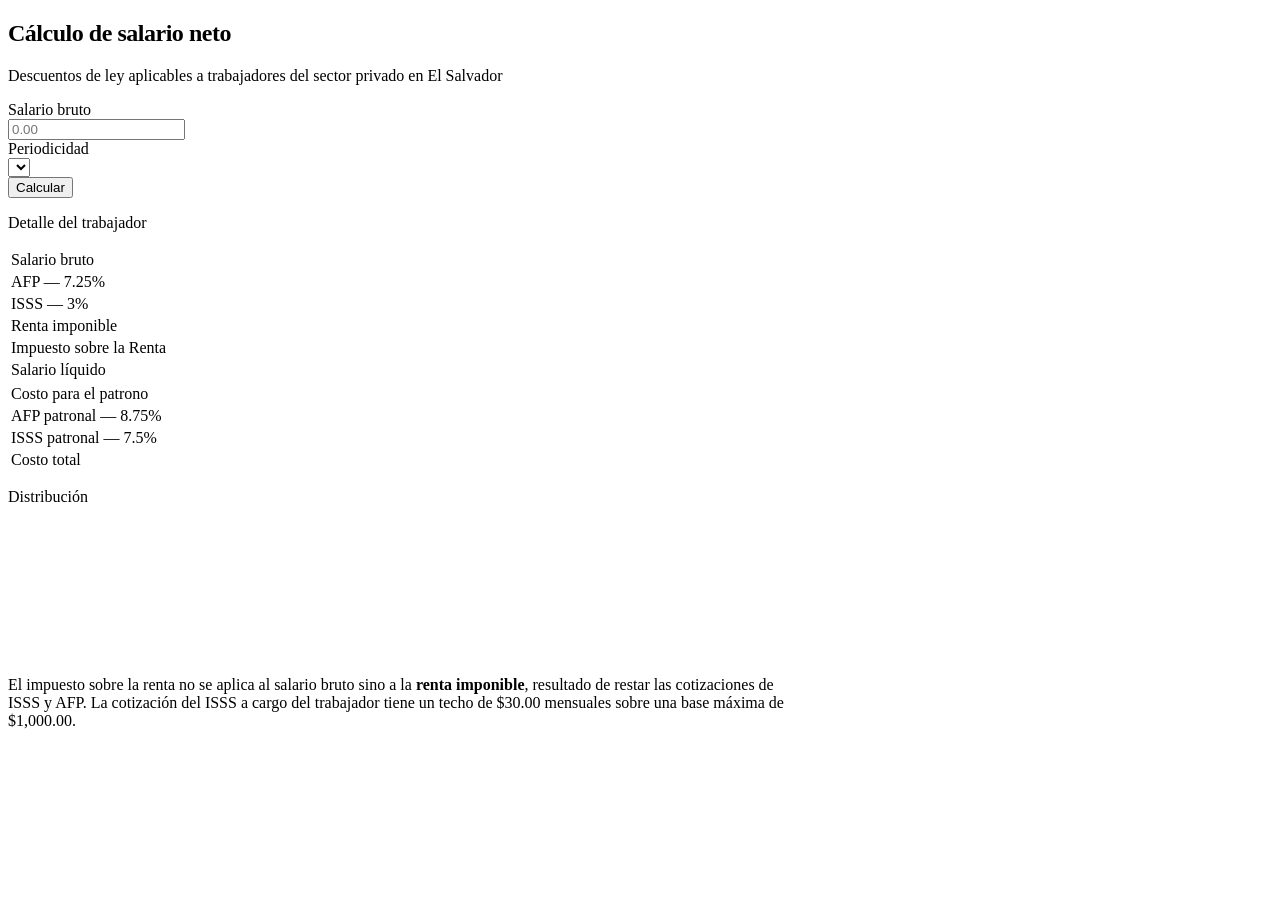
<file: src/main/resources/templates/index.html>
<!DOCTYPE html>
<html lang="es" data-theme="light" xmlns:th="http://www.thymeleaf.org">
<head th:replace="~{fragmentos/layout :: cabecera('Salario neto')}"></head>
<body>

<nav th:replace="~{fragmentos/layout :: menu('salario')}"></nav>

<section class="section pt-6">
<div class="container" style="max-width: 800px;">

    <div class="mb-5">
        <h1 class="title is-4 mb-1" style="letter-spacing:-.02em;">Cálculo de salario neto</h1>
        <p class="subtitle is-6 has-text-grey">
            Descuentos de ley aplicables a trabajadores del sector privado en El Salvador
        </p>
    </div>

    <div class="card mb-5">
        <div class="card-content">
            <form method="post" action="/calcular">
                <div class="columns">
                    <div class="column is-7">
                        <div class="field">
                            <label class="label" for="salario">Salario bruto</label>
                            <div class="control">
                                <input class="input is-medium" type="number" id="salario" name="salario"
                                       step="0.01" min="0" required
                                       th:value="${salarioIngresado}" placeholder="0.00">
                            </div>
                        </div>
                    </div>
                    <div class="column is-5">
                        <div class="field">
                            <label class="label" for="periodicidad">Periodicidad</label>
                            <div class="control">
                                <div class="select is-medium is-fullwidth">
                                    <select id="periodicidad" name="periodicidad">
                                        <option th:each="p : ${periodicidades}"
                                                th:value="${p}" th:text="${p}"
                                                th:selected="${p == periodicidadElegida}"></option>
                                    </select>
                                </div>
                            </div>
                        </div>
                    </div>
                </div>
                <button type="submit" class="button is-primary is-medium mt-2">Calcular</button>
            </form>
        </div>
    </div>

    <div th:if="${resultado}" class="columns is-variable is-5">
        <div class="column is-7">
            <div class="card">
                <header class="card-header"><p class="card-header-title">Detalle del trabajador</p></header>
                <div class="card-content">
                    <table class="table is-fullwidth tabla-resultado">
                        <tr><td>Salario bruto</td>
                            <td th:text="'$' + ${#numbers.formatDecimal(resultado.salarioBruto,1,'COMMA',2,'POINT')}"></td></tr>
                        <tr class="fila-descuento"><td>AFP &mdash; 7.25%</td>
                            <td th:text="'&minus; ' + ${#numbers.formatDecimal(resultado.descuentoAfp,1,'COMMA',2,'POINT')}"></td></tr>
                        <tr class="fila-descuento"><td>ISSS &mdash; 3%</td>
                            <td th:text="'&minus; ' + ${#numbers.formatDecimal(resultado.descuentoIsss,1,'COMMA',2,'POINT')}"></td></tr>
                        <tr class="fila-sub"><td>Renta imponible</td>
                            <td th:text="'$' + ${#numbers.formatDecimal(resultado.salarioAfectoARenta,1,'COMMA',2,'POINT')}"></td></tr>
                        <tr class="fila-descuento"><td>Impuesto sobre la Renta</td>
                            <td th:text="'&minus; ' + ${#numbers.formatDecimal(resultado.descuentoDeRenta,1,'COMMA',2,'POINT')}"></td></tr>
                        <tr class="fila-total">
                            <td>Salario líquido</td>
                            <td><span class="cifra" style="color:var(--acento);"
                                th:text="'$' + ${#numbers.formatDecimal(resultado.salarioLiquido,1,'COMMA',2,'POINT')}"></span></td></tr>
                    </table>

                    <table class="table is-fullwidth tabla-resultado mt-4">
                        <tr class="encabezado-seccion"><td colspan="2">Costo para el patrono</td></tr>
                        <tr><td>AFP patronal &mdash; 8.75%</td>
                            <td th:text="'$' + ${#numbers.formatDecimal(resultado.aporteAfpDelPatrono,1,'COMMA',2,'POINT')}"></td></tr>
                        <tr><td>ISSS patronal &mdash; 7.5%</td>
                            <td th:text="'$' + ${#numbers.formatDecimal(resultado.aporteIsssDelPatrono,1,'COMMA',2,'POINT')}"></td></tr>
                        <tr class="fila-total"><td>Costo total</td>
                            <td th:text="'$' + ${#numbers.formatDecimal(resultado.costoTotalParaElPatrono,1,'COMMA',2,'POINT')}"></td></tr>
                    </table>
                </div>
            </div>
        </div>

        <div class="column is-5">
            <div class="card" style="height:100%;">
                <header class="card-header"><p class="card-header-title">Distribución</p></header>
                <div class="card-content is-flex is-align-items-center" style="height:calc(100% - 56px);">
                    <canvas id="grafico"></canvas>
                </div>
            </div>
        </div>
    </div>

    <div class="nota-legal mt-5">
        El impuesto sobre la renta no se aplica al salario bruto sino a la <strong>renta imponible</strong>,
        resultado de restar las cotizaciones de ISSS y AFP. La cotización del ISSS a cargo del trabajador
        tiene un techo de $30.00 mensuales sobre una base máxima de $1,000.00.
    </div>

</div>
</section>

<footer th:replace="~{fragmentos/layout :: pie}"></footer>
<div th:replace="~{fragmentos/layout :: scripts}"></div>

<script th:if="${resultado}" th:inline="javascript">
    new Chart(document.getElementById('grafico'), {
        type: 'doughnut',
        data: {
            labels: ['Líquido', 'AFP', 'ISSS', 'Renta'],
            datasets: [{
                data: [
                    [[${resultado.salarioLiquido}]],
                    [[${resultado.descuentoAfp}]],
                    [[${resultado.descuentoIsss}]],
                    [[${resultado.descuentoDeRenta}]]
                ],
                backgroundColor: ['#3d7359', '#8fa89b', '#c4cdc7', '#a4553f'],
                borderWidth: 0
            }]
        },
        options: {
            plugins: {
                legend: { position: 'bottom',
                          labels: { padding: 16, boxWidth: 10, boxHeight: 10,
                                    font: { size: 11, family: 'Inter' } } }
            },
            cutout: '68%'
        }
    });
</script>

</body>
</html>
</file>
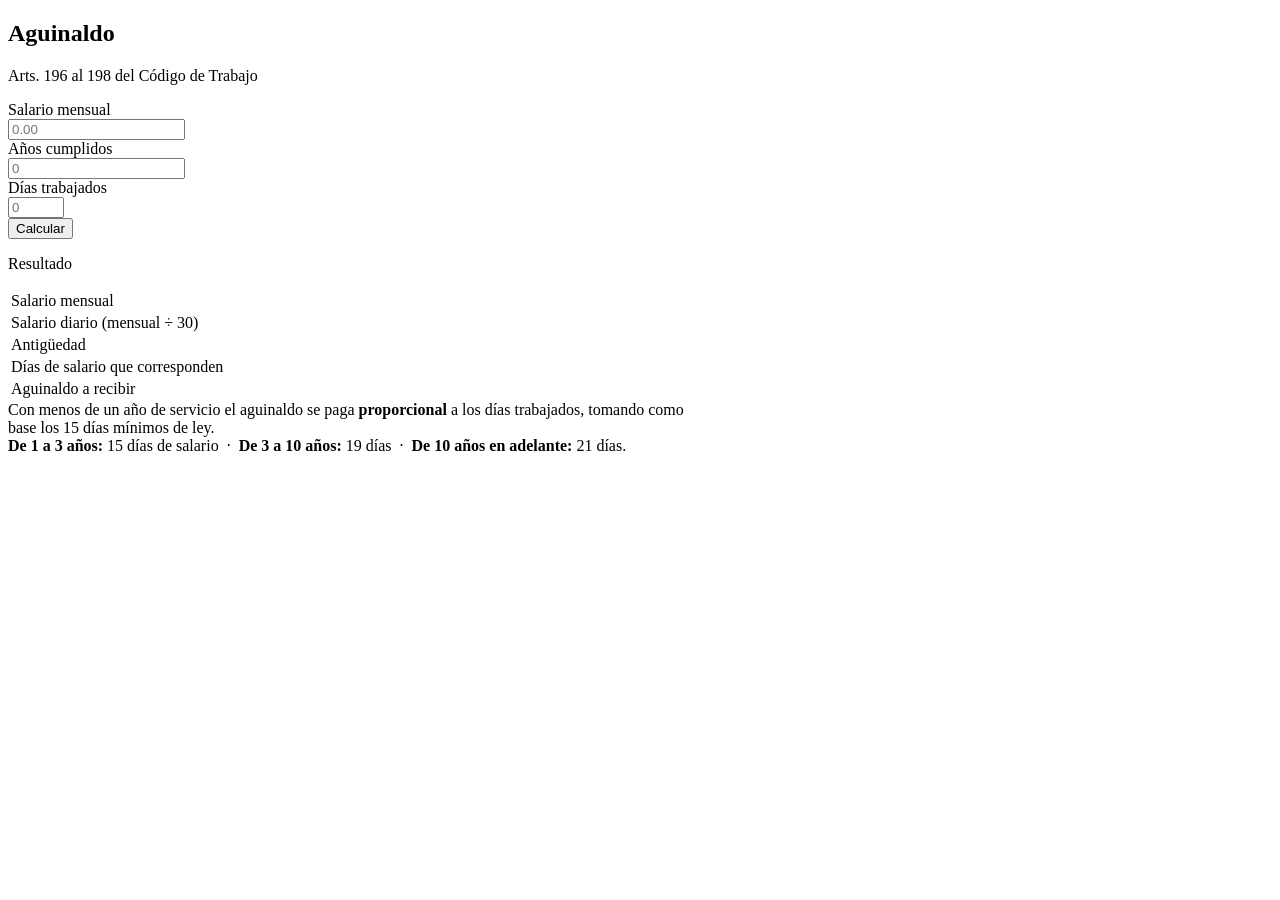
<file: src/main/resources/templates/aguinaldo.html>
<!DOCTYPE html>
<html lang="es" data-theme="light" xmlns:th="http://www.thymeleaf.org">
<head th:replace="~{fragmentos/layout :: cabecera('Aguinaldo')}"></head>
<body>
<nav th:replace="~{fragmentos/layout :: menu('aguinaldo')}"></nav>

<section class="section pt-6">
<div class="container" style="max-width: 700px;">

    <div class="mb-5">
        <h1 class="title is-4 mb-1">Aguinaldo</h1>
        <p class="subtitle is-6 has-text-grey">Arts. 196 al 198 del Código de Trabajo</p>
    </div>

    <div class="card mb-5">
        <div class="card-content">
            <form method="post" action="/aguinaldo">
                <div class="field">
                    <label class="label" for="salario">Salario mensual</label>
                    <div class="control">
                        <input class="input is-medium" type="number" id="salario" name="salario"
                               step="0.01" min="0" required th:value="${salarioIngresado}" placeholder="0.00">
                    </div>
                </div>
                <div class="columns">
                    <div class="column">
                        <div class="field">
                            <label class="label" for="anios">Años cumplidos</label>
                            <div class="control">
                                <input class="input is-medium" type="number" id="anios" name="anios"
                                       min="0" required th:value="${aniosIngresados}" placeholder="0">
                            </div>
                        </div>
                    </div>
                    <div class="column">
                        <div class="field">
                            <label class="label" for="diasTrabajados">Días trabajados</label>
                            <div class="control">
                                <input class="input is-medium" type="number" id="diasTrabajados"
                                       name="diasTrabajados" min="0" max="365"
                                       th:value="${diasIngresados}" placeholder="0">
                            </div>
                        </div>
                    </div>
                </div>
                <button type="submit" class="button is-primary is-medium">Calcular</button>
            </form>
        </div>
    </div>

    <div th:if="${resultado}" class="card mb-5">
        <header class="card-header"><p class="card-header-title">Resultado</p></header>
        <div class="card-content">
            <table class="table is-fullwidth tabla-resultado">
                <tr><td>Salario mensual</td>
                    <td th:text="'$' + ${#numbers.formatDecimal(resultado.salarioMensual,1,'COMMA',2,'POINT')}"></td></tr>
                <tr class="fila-sub"><td>Salario diario (mensual ÷ 30)</td>
                    <td th:text="'$' + ${#numbers.formatDecimal(resultado.salarioDiario,1,'COMMA',2,'POINT')}"></td></tr>
                <tr><td>Antigüedad</td>
                    <td th:text="${resultado.aniosAntiguedad} + ' año(s)'"></td></tr>
                <tr><td>Días de salario que corresponden</td>
                    <td th:text="${resultado.diasCorrespondientes}"></td></tr>
                <tr class="fila-total"><td>Aguinaldo a recibir</td>
                    <td><span class="cifra"
                        th:text="'$' + ${#numbers.formatDecimal(resultado.monto,1,'COMMA',2,'POINT')}"></span></td></tr>
            </table>
        </div>
    </div>

    <div class="nota-legal mb-4" th:if="${resultado != null and resultado.esProporcional}">
        Con menos de un año de servicio el aguinaldo se paga <strong>proporcional</strong>
        a los días trabajados, tomando como base los 15 días mínimos de ley.
    </div>

    <div class="nota-legal">
        <strong>De 1 a 3 años:</strong> 15 días de salario &nbsp;·&nbsp;
        <strong>De 3 a 10 años:</strong> 19 días &nbsp;·&nbsp;
        <strong>De 10 años en adelante:</strong> 21 días.
    </div>

</div>
</section>

<footer th:replace="~{fragmentos/layout :: pie}"></footer>
<div th:replace="~{fragmentos/layout :: scripts}"></div>
</body>
</html>
</file>
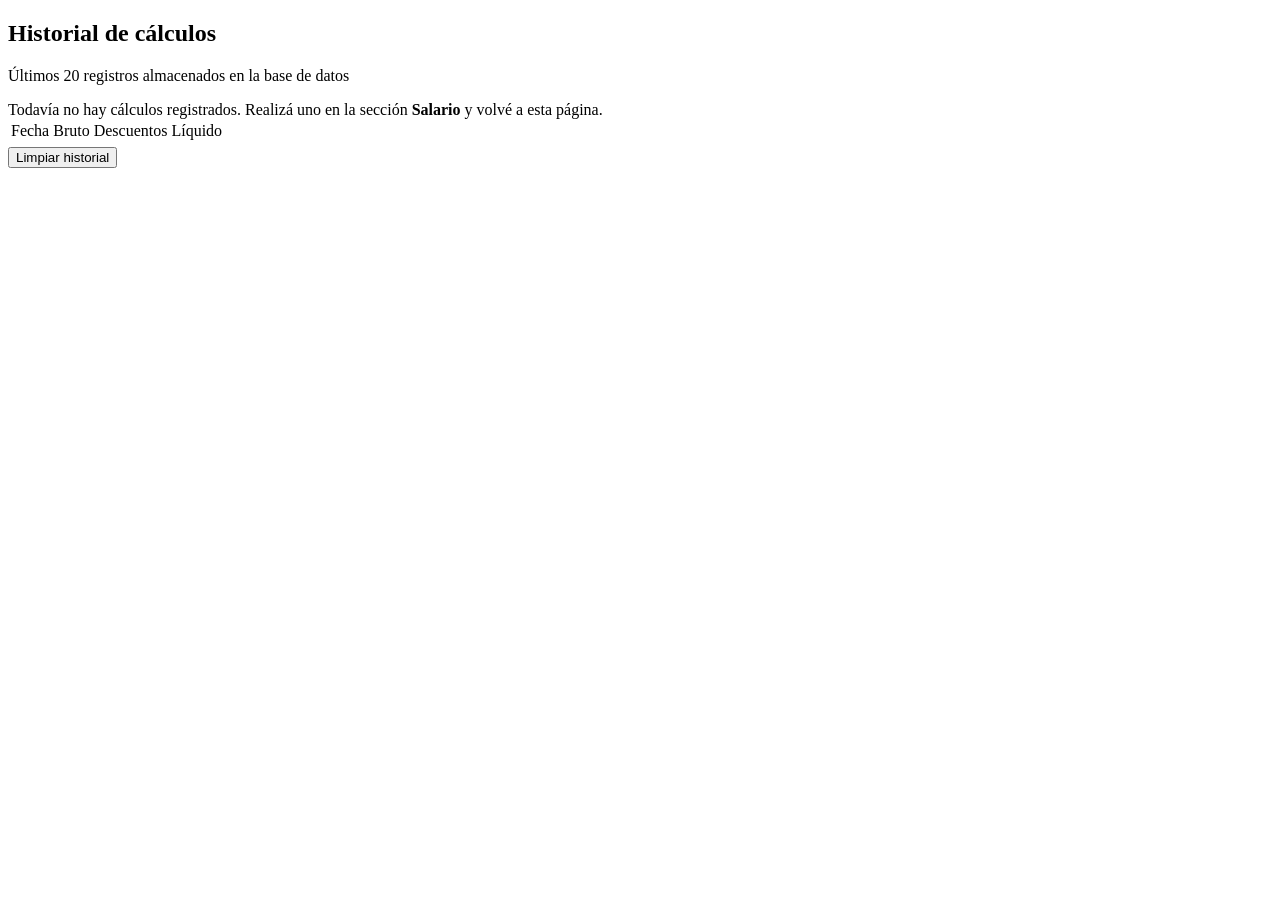
<file: src/main/resources/templates/historial.html>
<!DOCTYPE html>
<html lang="es" data-theme="light" xmlns:th="http://www.thymeleaf.org">
<head th:replace="~{fragmentos/layout :: cabecera('Historial')}"></head>
<body>
<nav th:replace="~{fragmentos/layout :: menu('historial')}"></nav>

<section class="section pt-6">
<div class="container" style="max-width: 760px;">

    <div class="mb-5">
        <h1 class="title is-4 mb-1">Historial de cálculos</h1>
        <p class="subtitle is-6 has-text-grey">Últimos 20 registros almacenados en la base de datos</p>
    </div>

    <div class="nota-legal" th:if="${#lists.isEmpty(registros)}">
        Todavía no hay cálculos registrados. Realizá uno en la sección
        <strong>Salario</strong> y volvé a esta página.
    </div>

    <div class="card" th:unless="${#lists.isEmpty(registros)}">
        <div class="card-content">
            <table class="table is-fullwidth tabla-resultado">
                <thead>
                    <tr class="encabezado-seccion">
                        <td>Fecha</td>
                        <td style="text-align:right;">Bruto</td>
                        <td style="text-align:right;">Descuentos</td>
                        <td style="text-align:right;">Líquido</td>
                    </tr>
                </thead>
                <tbody>
                    <tr th:each="r : ${registros}">
                        <td th:text="${#temporals.format(r.calculadoEn, 'dd/MM/yyyy HH:mm')}"></td>
                        <td style="text-align:right;"
                            th:text="'$' + ${#numbers.formatDecimal(r.salarioBruto,1,'COMMA',2,'POINT')}"></td>
                        <td style="text-align:right; color:#9c5340; font-weight:400;"
                            th:text="'$' + ${#numbers.formatDecimal(
                                r.descuentoAfp.add(r.descuentoIsss).add(r.descuentoDeRenta),1,'COMMA',2,'POINT')}"></td>
                        <td style="text-align:right;"
                            th:text="'$' + ${#numbers.formatDecimal(r.salarioLiquido,1,'COMMA',2,'POINT')}"></td>
                    </tr>
                </tbody>
            </table>
        </div>
    </div>

    <form method="post" action="/historial/limpiar" class="mt-4"
          th:unless="${#lists.isEmpty(registros)}">
        <button type="submit" class="button is-small is-light">Limpiar historial</button>
    </form>

</div>
</section>

<footer th:replace="~{fragmentos/layout :: pie}"></footer>
<div th:replace="~{fragmentos/layout :: scripts}"></div>
</body>
</html>
</file>
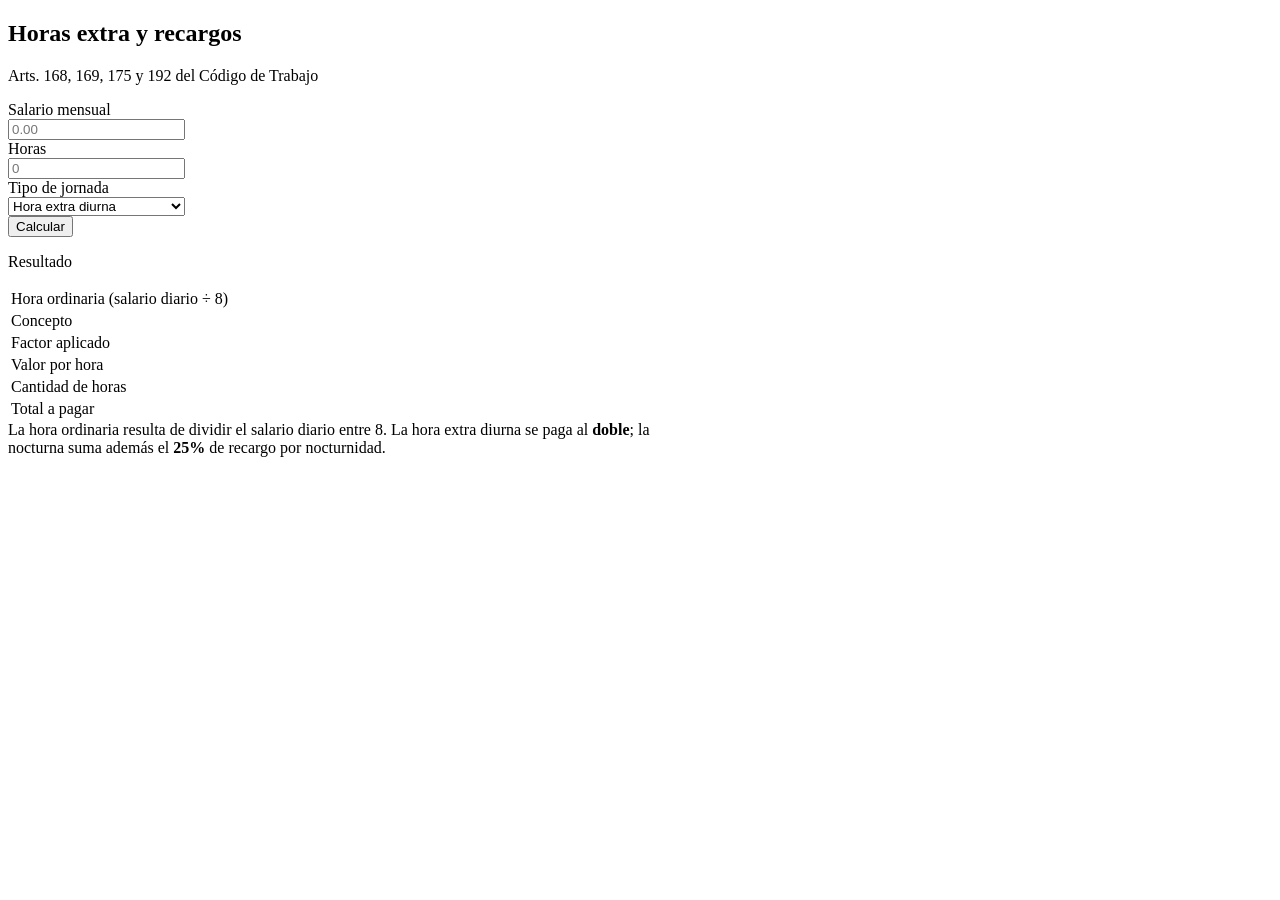
<file: src/main/resources/templates/horas-extra.html>
<!DOCTYPE html>
<html lang="es" data-theme="light" xmlns:th="http://www.thymeleaf.org">
<head th:replace="~{fragmentos/layout :: cabecera('Horas extra')}"></head>
<body>
<nav th:replace="~{fragmentos/layout :: menu('horas')}"></nav>

<section class="section pt-6">
<div class="container" style="max-width: 700px;">

    <div class="mb-5">
        <h1 class="title is-4 mb-1">Horas extra y recargos</h1>
        <p class="subtitle is-6 has-text-grey">Arts. 168, 169, 175 y 192 del Código de Trabajo</p>
    </div>

    <div class="card mb-5">
        <div class="card-content">
            <form method="post" action="/horas-extra">
                <div class="columns">
                    <div class="column is-7">
                        <div class="field">
                            <label class="label" for="salario">Salario mensual</label>
                            <div class="control">
                                <input class="input is-medium" type="number" id="salario" name="salario"
                                       step="0.01" min="0" required th:value="${salarioIngresado}" placeholder="0.00">
                            </div>
                        </div>
                    </div>
                    <div class="column is-5">
                        <div class="field">
                            <label class="label" for="horas">Horas</label>
                            <div class="control">
                                <input class="input is-medium" type="number" id="horas" name="horas"
                                       step="0.5" min="0" required th:value="${horasIngresadas}" placeholder="0">
                            </div>
                        </div>
                    </div>
                </div>
                <div class="field">
                    <label class="label" for="tipo">Tipo de jornada</label>
                    <div class="control">
                        <div class="select is-medium is-fullwidth">
                            <select id="tipo" name="tipo">
                                <option value="EXTRA_DIURNA"   th:selected="${tipoElegido == 'EXTRA_DIURNA'}">Hora extra diurna</option>
                                <option value="EXTRA_NOCTURNA" th:selected="${tipoElegido == 'EXTRA_NOCTURNA'}">Hora extra nocturna</option>
                                <option value="NOCTURNA_ORD"   th:selected="${tipoElegido == 'NOCTURNA_ORD'}">Hora ordinaria nocturna</option>
                                <option value="ASUETO"         th:selected="${tipoElegido == 'ASUETO'}">Trabajo en día de asueto</option>
                                <option value="SEPTIMO_DIA"    th:selected="${tipoElegido == 'SEPTIMO_DIA'}">Día de descanso semanal</option>
                            </select>
                        </div>
                    </div>
                </div>
                <button type="submit" class="button is-primary is-medium mt-2">Calcular</button>
            </form>
        </div>
    </div>

    <div th:if="${resultado}" class="card mb-5">
        <header class="card-header"><p class="card-header-title">Resultado</p></header>
        <div class="card-content">
            <table class="table is-fullwidth tabla-resultado">
                <tr class="fila-sub"><td>Hora ordinaria (salario diario ÷ 8)</td>
                    <td th:text="'$' + ${#numbers.formatDecimal(resultado.salarioHoraOrdinaria,1,'COMMA',2,'POINT')}"></td></tr>
                <tr><td>Concepto</td><td th:text="${resultado.descripcion}"></td></tr>
                <tr><td>Factor aplicado</td>
                    <td th:text="${#numbers.formatDecimal(resultado.factor,1,2)} + '×'"></td></tr>
                <tr><td>Valor por hora</td>
                    <td th:text="'$' + ${#numbers.formatDecimal(resultado.valorPorHora,1,'COMMA',2,'POINT')}"></td></tr>
                <tr><td>Cantidad de horas</td>
                    <td th:text="${#numbers.formatDecimal(resultado.horas,1,1)}"></td></tr>
                <tr class="fila-total"><td>Total a pagar</td>
                    <td><span class="cifra"
                        th:text="'$' + ${#numbers.formatDecimal(resultado.total,1,'COMMA',2,'POINT')}"></span></td></tr>
            </table>
        </div>
    </div>

    <div class="nota-legal">
        La hora ordinaria resulta de dividir el salario diario entre 8. La hora extra
        diurna se paga al <strong>doble</strong>; la nocturna suma además el
        <strong>25%</strong> de recargo por nocturnidad.
    </div>

</div>
</section>

<footer th:replace="~{fragmentos/layout :: pie}"></footer>
<div th:replace="~{fragmentos/layout :: scripts}"></div>
</body>
</html>
</file>
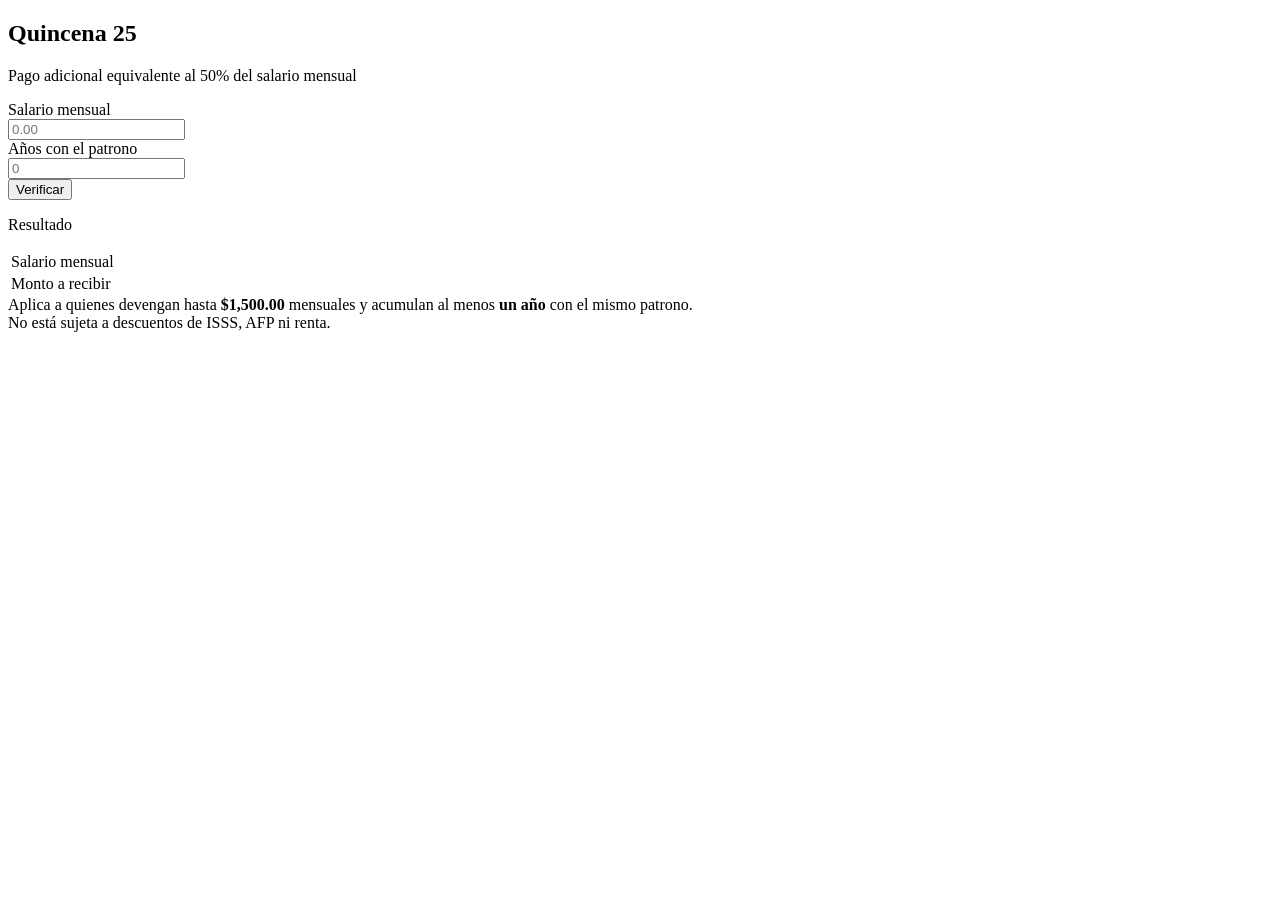
<file: src/main/resources/templates/quincena-25.html>
<!DOCTYPE html>
<html lang="es" data-theme="light" xmlns:th="http://www.thymeleaf.org">
<head th:replace="~{fragmentos/layout :: cabecera('Quincena 25')}"></head>
<body>
<nav th:replace="~{fragmentos/layout :: menu('q25')}"></nav>

<section class="section pt-6">
<div class="container" style="max-width: 700px;">

    <div class="mb-5">
        <h1 class="title is-4 mb-1">Quincena 25</h1>
        <p class="subtitle is-6 has-text-grey">Pago adicional equivalente al 50% del salario mensual</p>
    </div>

    <div class="card mb-5">
        <div class="card-content">
            <form method="post" action="/quincena-25">
                <div class="columns">
                    <div class="column is-7">
                        <div class="field">
                            <label class="label" for="salario">Salario mensual</label>
                            <div class="control">
                                <input class="input is-medium" type="number" id="salario" name="salario"
                                       step="0.01" min="0" required th:value="${salarioIngresado}" placeholder="0.00">
                            </div>
                        </div>
                    </div>
                    <div class="column is-5">
                        <div class="field">
                            <label class="label" for="anios">Años con el patrono</label>
                            <div class="control">
                                <input class="input is-medium" type="number" id="anios" name="anios"
                                       min="0" required th:value="${aniosIngresados}" placeholder="0">
                            </div>
                        </div>
                    </div>
                </div>
                <button type="submit" class="button is-primary is-medium mt-2">Verificar</button>
            </form>
        </div>
    </div>

    <div th:if="${resultado}" class="card mb-5">
        <header class="card-header"><p class="card-header-title">Resultado</p></header>
        <div class="card-content">
            <div class="mb-4">
                <span class="etiqueta-estado"
                      th:classappend="${resultado.aplica} ? 'etiqueta-si' : 'etiqueta-no'"
                      th:text="${resultado.aplica} ? 'Aplica' : 'No aplica'"></span>
            </div>
            <table class="table is-fullwidth tabla-resultado">
                <tr><td>Salario mensual</td>
                    <td th:text="'$' + ${#numbers.formatDecimal(resultado.salarioMensual,1,'COMMA',2,'POINT')}"></td></tr>
                <tr class="fila-total"><td>Monto a recibir</td>
                    <td><span class="cifra"
                        th:style="${resultado.aplica} ? '' : 'color:#949e99;'"
                        th:text="'$' + ${#numbers.formatDecimal(resultado.monto,1,'COMMA',2,'POINT')}"></span></td></tr>
            </table>
        </div>
    </div>

    <div th:if="${resultado}" class="nota-legal mb-4"
         th:classappend="${resultado.aplica} ? '' : 'es-negativa'"
         th:text="${resultado.motivo}"></div>

    <div class="nota-legal">
        Aplica a quienes devengan hasta <strong>$1,500.00</strong> mensuales y acumulan al menos
        <strong>un año</strong> con el mismo patrono. No está sujeta a descuentos de ISSS, AFP ni renta.
    </div>

</div>
</section>

<footer th:replace="~{fragmentos/layout :: pie}"></footer>
<div th:replace="~{fragmentos/layout :: scripts}"></div>
</body>
</html>
</file>
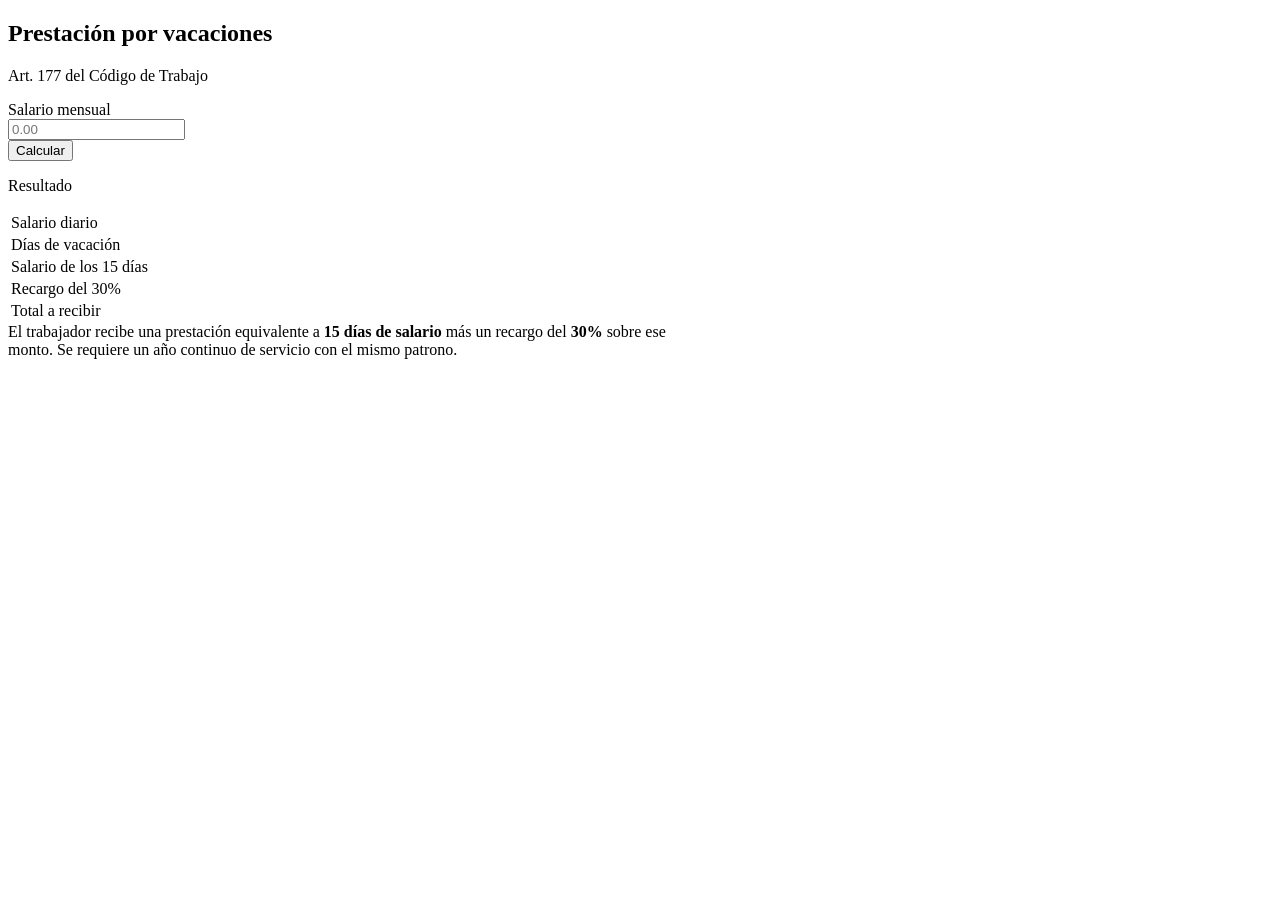
<file: src/main/resources/templates/vacaciones.html>
<!DOCTYPE html>
<html lang="es" data-theme="light" xmlns:th="http://www.thymeleaf.org">
<head th:replace="~{fragmentos/layout :: cabecera('Vacaciones')}"></head>
<body>
<nav th:replace="~{fragmentos/layout :: menu('vacaciones')}"></nav>

<section class="section pt-6">
<div class="container" style="max-width: 700px;">

    <div class="mb-5">
        <h1 class="title is-4 mb-1">Prestación por vacaciones</h1>
        <p class="subtitle is-6 has-text-grey">Art. 177 del Código de Trabajo</p>
    </div>

    <div class="card mb-5">
        <div class="card-content">
            <form method="post" action="/vacaciones">
                <div class="field">
                    <label class="label" for="salario">Salario mensual</label>
                    <div class="control">
                        <input class="input is-medium" type="number" id="salario" name="salario"
                               step="0.01" min="0" required th:value="${salarioIngresado}" placeholder="0.00">
                    </div>
                </div>
                <button type="submit" class="button is-primary is-medium mt-2">Calcular</button>
            </form>
        </div>
    </div>

    <div th:if="${resultado}" class="card mb-5">
        <header class="card-header"><p class="card-header-title">Resultado</p></header>
        <div class="card-content">
            <table class="table is-fullwidth tabla-resultado">
                <tr class="fila-sub"><td>Salario diario</td>
                    <td th:text="'$' + ${#numbers.formatDecimal(resultado.salarioDiario,1,'COMMA',2,'POINT')}"></td></tr>
                <tr><td>Días de vacación</td>
                    <td th:text="${resultado.diasVacacion}"></td></tr>
                <tr><td>Salario de los 15 días</td>
                    <td th:text="'$' + ${#numbers.formatDecimal(resultado.salarioBase,1,'COMMA',2,'POINT')}"></td></tr>
                <tr><td>Recargo del 30%</td>
                    <td th:text="'$' + ${#numbers.formatDecimal(resultado.recargo,1,'COMMA',2,'POINT')}"></td></tr>
                <tr class="fila-total"><td>Total a recibir</td>
                    <td><span class="cifra"
                        th:text="'$' + ${#numbers.formatDecimal(resultado.total,1,'COMMA',2,'POINT')}"></span></td></tr>
            </table>
        </div>
    </div>

    <div class="nota-legal">
        El trabajador recibe una prestación equivalente a <strong>15 días de salario</strong>
        más un recargo del <strong>30%</strong> sobre ese monto. Se requiere un año continuo
        de servicio con el mismo patrono.
    </div>

</div>
</section>

<footer th:replace="~{fragmentos/layout :: pie}"></footer>
<div th:replace="~{fragmentos/layout :: scripts}"></div>
</body>
</html>
</file>
